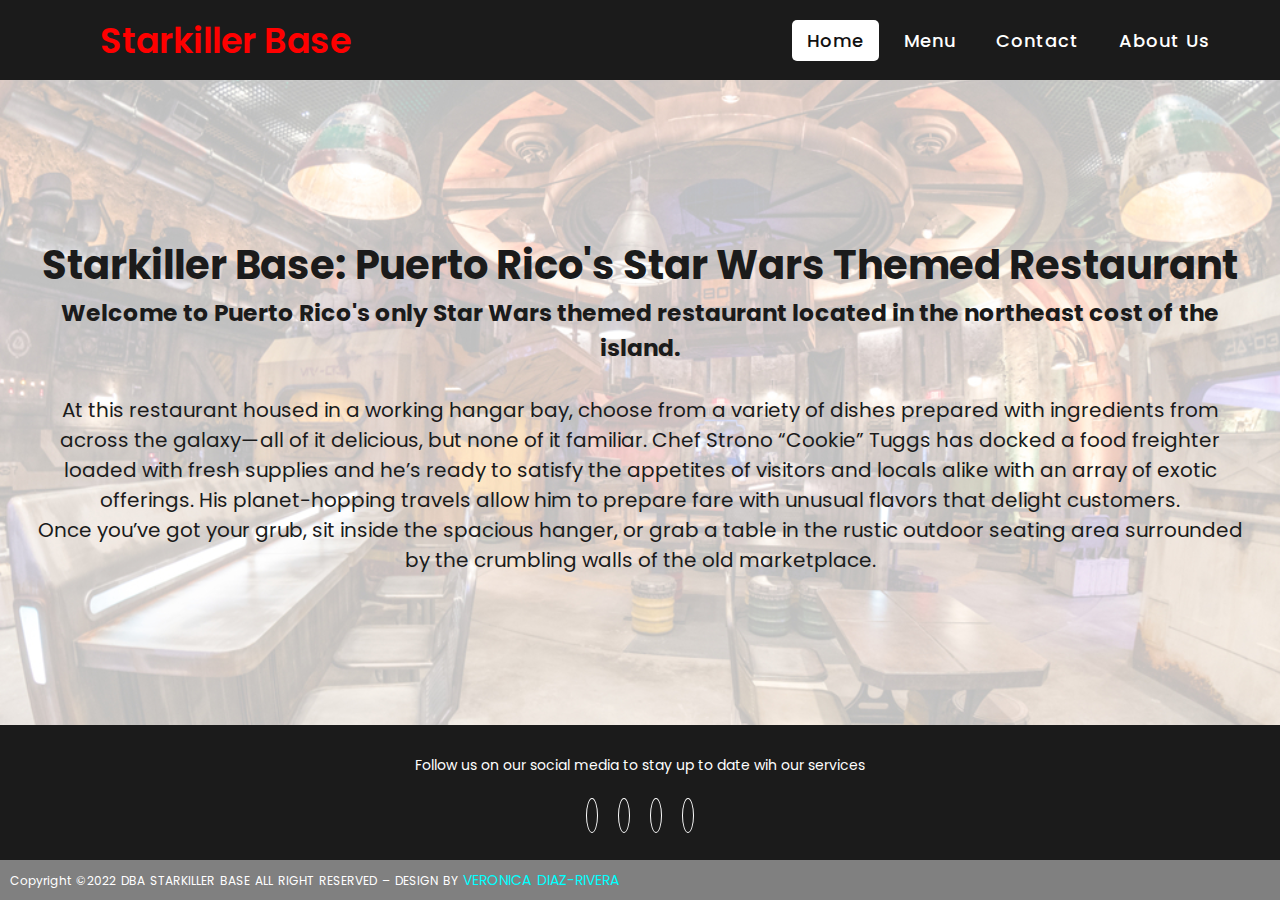
<file: Gateway V2/index.html>
<!DOCTYPE html>
<html lang="en" dir="ltr">
  <head>
    <meta charset="utf-8" />
    <title>Index</title>
    <link rel="stylesheet" href="style.css" />
    <link
      rel="stylesheet"
      href="https://fonts.googleapis.com/css2?family=Poppins:wght@200;300;400;500;600;700&display=swap"
    />
    <meta name="viewport" content="width=device-width, initial-scale=1.0" />
  </head>

  <body class="index">
    <nav>
      <div class="logo"><a href="index.html">Starkiller Base</a></div>
      <input type="checkbox" id="click" />
      <label for="click" class="menu-btn">
        <i class="fas fa-bars"></i>
      </label>
      <ul>
        <li><a class="active" href="index.html">Home</a></li>
        <li><a href="menu.html">Menu</a></li>
        <li><a href="contact.html">Contact</a></li>
        <li><a href="aboutus.html">About Us</a></li>
      </ul>
    </nav>
    <div class="content">
      <h1>Starkiller Base: Puerto Rico's Star Wars Themed Restaurant</h1>
      <h3>
        Welcome to Puerto Rico's only Star Wars themed restaurant located in the
        northeast cost of the island.
      </h3>
      <br />
      At this restaurant housed in a working hangar bay, choose from a variety
      of dishes prepared with ingredients from across the galaxy—all of it
      delicious, but none of it familiar. Chef Strono “Cookie” Tuggs has docked
      a food freighter loaded with fresh supplies and he’s ready to satisfy the
      appetites of visitors and locals alike with an array of exotic offerings.
      His planet-hopping travels allow him to prepare fare with unusual flavors
      that delight customers.
      <br />
      Once you’ve got your grub, sit inside the spacious hanger, or grab a table
      in the rustic outdoor seating area surrounded by the crumbling walls of
      the old marketplace.
    </div>

    <footer>
      <div class="footer-content">
        <p>Follow us on our social media to stay up to date wih our services</p>
        <ul class="socials">
          <li>
            <a href="https://www.facebook.com/"
              ><i
                class="fab fa-facebook"
                rel="noopener"
                aria-label="facebook"
              ></i
            ></a>
          </li>
          <li>
            <a href="https://www.instagram.com/"
              ><i
                class="fab fa-instagram"
                rel="noopener"
                aria-label="instagram"
              ></i
            ></a>
          </li>
          <li>
            <a href="https://www.tripadvisor.com/"
              ><i
                class="fab fa-tripadvisor"
                rel="noopener"
                aria-label="tripadvisor"
              ></i
            ></a>
          </li>
          <li>
            <a href="https://www.tiktok.com/"
              ><i class="fab fa-tiktok" rel="noopener" aria-label="tiktok"></i
            ></a>
          </li>
        </ul>
      </div>
      <div class="footer-bottom">
        <p>
          copyright &copy;2022 DBA STARKILLER BASE ALL RIGHT RESERVED – DESIGN
          BY <a href="#">VERONICA DIAZ-RIVERA</a>
        </p>
      </div>
    </footer>
  </body>
</html>
</file>
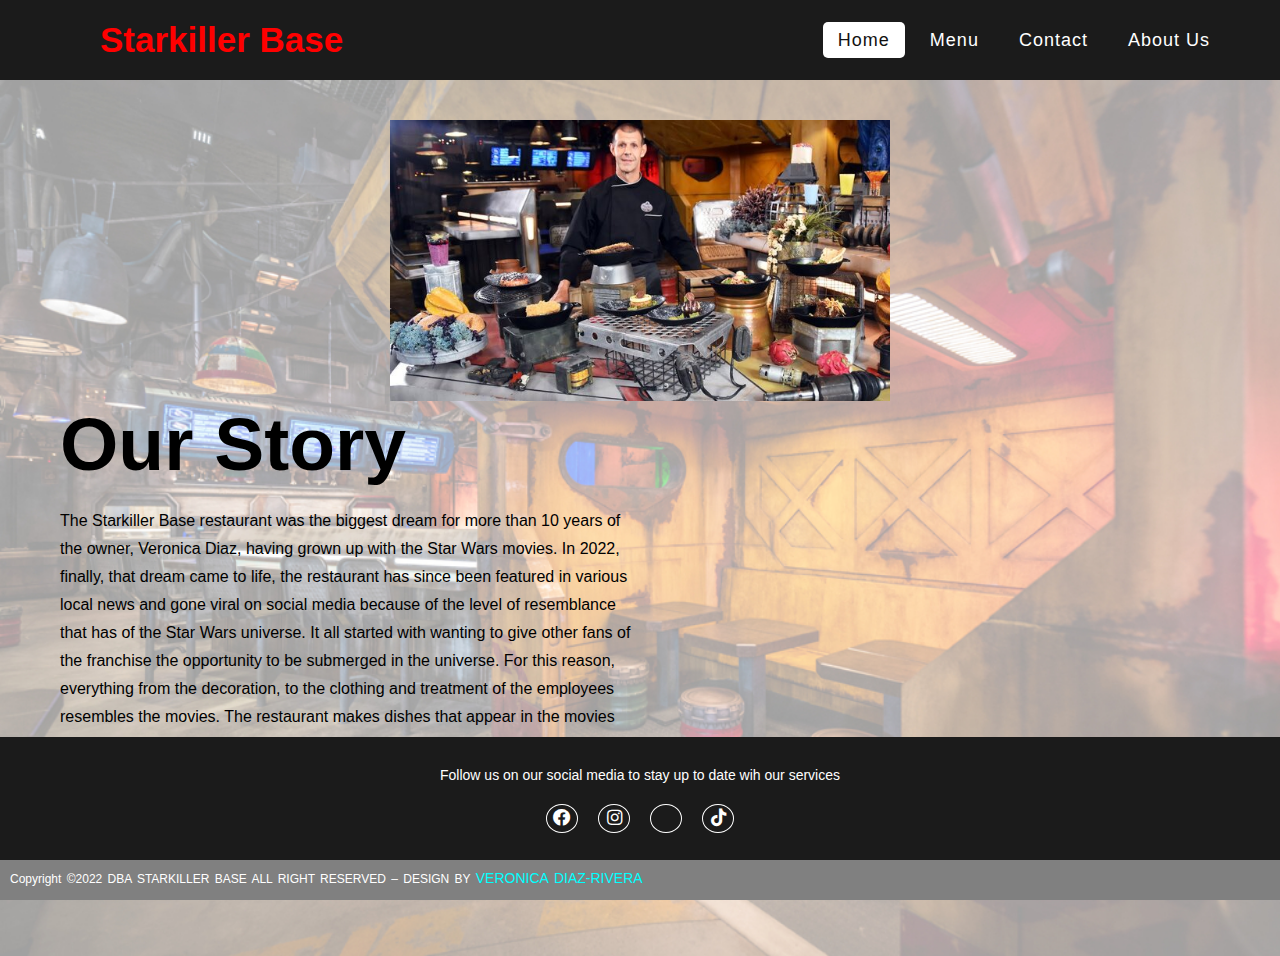
<file: Gateway V2/aboutus.html>
<!DOCTYPE html>
<html lang="en" dir="ltr">
  <head>
    <meta charset="utf-8" />
    <title>aboutus</title>
    <link rel="stylesheet" href="style.css" />
    <link
      rel="stylesheet"
      href="https://cdnjs.cloudflare.com/ajax/libs/font-awesome/5.15.2/css/all.min.css"
    />
    <meta name="viewport" content="width=device-width, initial-scale=1.0" />
  </head>

  <body class="aboutus">
    <nav>
      <div class="logo"><a href="index.html">Starkiller Base</a></div>
      <input type="checkbox" id="click" />
      <label for="click" class="menu-btn">
        <i class="fas fa-bars"></i>
      </label>
      <ul>
        <li><a class="active" href="index.html">Home</a></li>
        <li><a href="menu.html">Menu</a></li>
        <li><a href="contact.html">Contact</a></li>
        <li><a href="aboutus.html">About Us</a></li>
      </ul>
    </nav>
    <section class="about">
      <div class="main">
        <img
          src="images/rsz_2cheff_.jpg"
          alt="Starkiller base chef with menu served"
        />
      </div>
      <div class="abouttext">
        <h1>Our Story</h1>
        <p>
          The Starkiller Base restaurant was the biggest dream for more than 10
          years of the owner, Veronica Diaz, having grown up with the Star Wars
          movies. In 2022, finally, that dream came to life, the restaurant has
          since been featured in various local news and gone viral on social
          media because of the level of resemblance that has of the Star Wars
          universe. It all started with wanting to give other fans of the
          franchise the opportunity to be submerged in the universe. For this
          reason, everything from the decoration, to the clothing and treatment
          of the employees resembles the movies. The restaurant makes dishes
          that appear in the movies with the addition of original dishes
          inspired by them. The restaurant also encourages the visitor to dress
          up as their favorite character from the franchise or create their own
          in order to be fully submerged and enjoy the experience to the
          fullest. If you're a Star Wars fan or just a very curious person we
          encourage you to visit our restaurant and have the experience of a
          lifetime.
        </p>
      </div>
    </section>

    <footer>
      <div class="footer-content">
        <p>Follow us on our social media to stay up to date wih our services</p>
        <ul class="socials">
          <li>
            <a href="https://www.facebook.com/"
              ><i
                class="fab fa-facebook"
                rel="noopener"
                aria-label="facebook"
              ></i
            ></a>
          </li>
          <li>
            <a href="https://www.instagram.com/"
              ><i
                class="fab fa-instagram"
                rel="noopener"
                aria-label="instagram"
              ></i
            ></a>
          </li>
          <li>
            <a href="https://www.tripadvisor.com/"
              ><i
                class="fab fa-tripadvisor"
                rel="noopener"
                aria-label="tripadvisor"
              ></i
            ></a>
          </li>
          <li>
            <a href="https://www.tiktok.com/"
              ><i class="fab fa-tiktok" rel="noopener" aria-label="tiktok"></i
            ></a>
          </li>
        </ul>
      </div>
      <div class="footer-bottom">
        <p>
          copyright &copy;2022 DBA STARKILLER BASE ALL RIGHT RESERVED – DESIGN
          BY <a href="#">VERONICA DIAZ-RIVERA</a>
        </p>
      </div>
    </footer>
  </body>
</html>
</file>
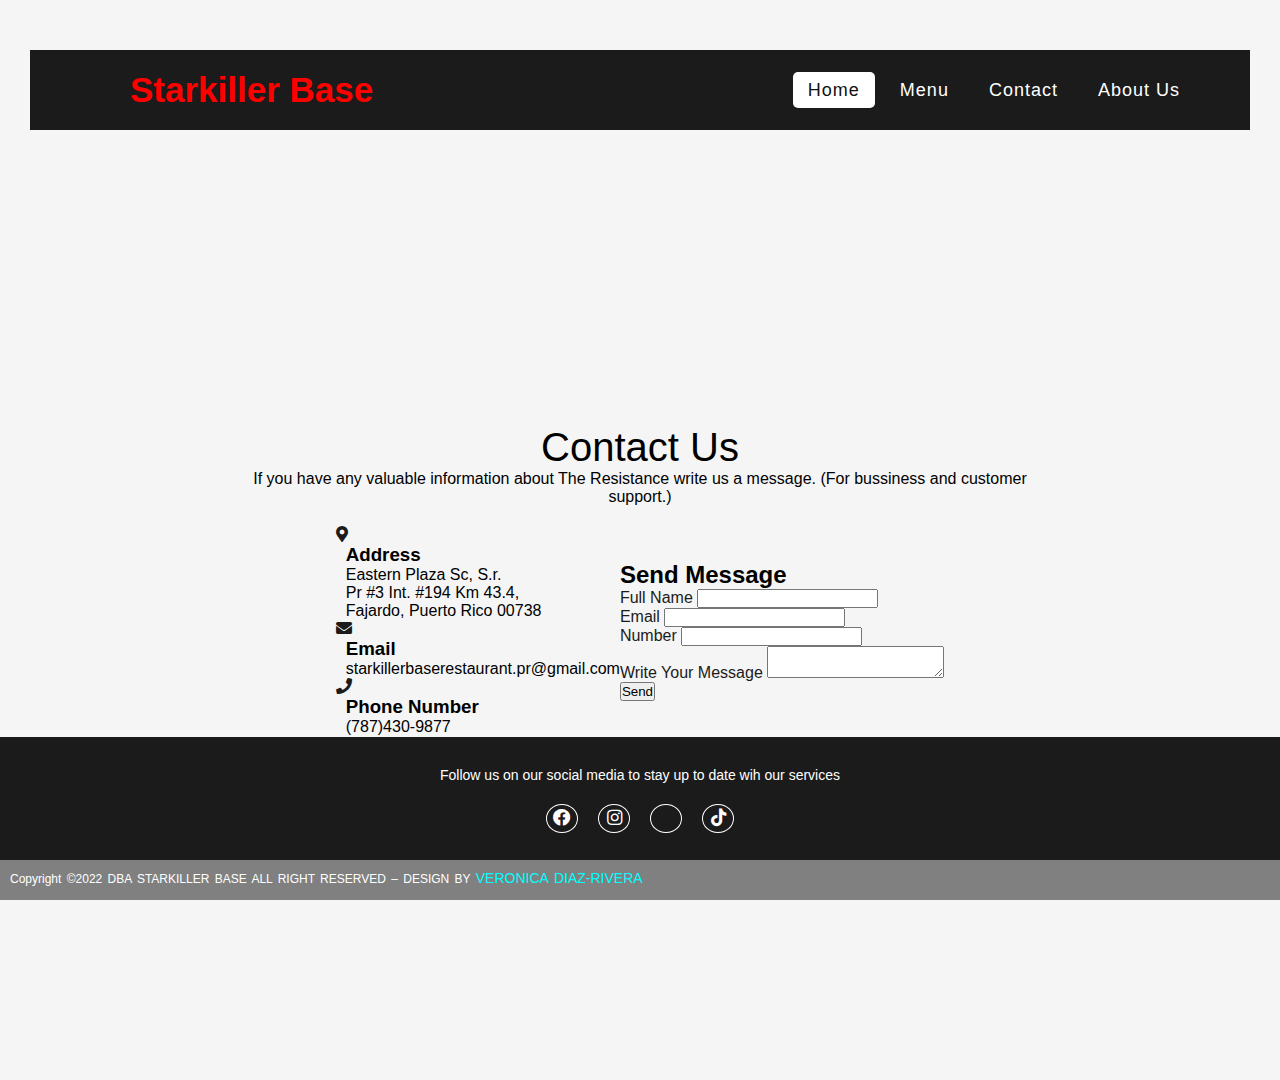
<file: Gateway V2/contact.html>
<!DOCTYPE html>
<html lang="en" dir="ltr">
  <head>
    <meta charset="utf-8" />
    <title>contact</title>
    <link rel="stylesheet" href="style.css" />
    <link
      rel="stylesheet"
      href="https://cdnjs.cloudflare.com/ajax/libs/font-awesome/5.15.2/css/all.min.css"
    />
    <meta name="viewport" content="width=device-width, initial-scale=1.0" />
  </head>

  <body class="contact">
    <nav>
      <div class="logo"><a href="index.html">Starkiller Base</a></div>
      <input type="checkbox" id="click" />
      <label for="click" class="menu-btn">
        <i class="fas fa-bars"></i>
      </label>
      <ul>
        <li><a class="active" href="index.html">Home</a></li>
        <li><a href="menu.html">Menu</a></li>
        <li><a href="contact.html">Contact</a></li>
        <li><a href="aboutus.html">About Us</a></li>
      </ul>
    </nav>
    <!--CONTACT-->
    <section class="contact">
      <div class="contactcontent">
        <h2>Contact Us</h2>
        <p>
          If you have any valuable information about The Resistance write us a
          message. (For bussiness and customer support.)
        </p>
      </div>
      <div class="contactcontainer">
        <div class="contactinfo">
          <div class="contactbox">
            <div class="contacticon"><i class="fas fa-map-marker-alt"></i></div>
            <div class="contacttext">
              <h3>Address</h3>
              <p>
                Eastern Plaza Sc, S.r. <br />Pr #3 Int. #194 Km 43.4,<br />
                Fajardo, Puerto Rico 00738
              </p>
            </div>
          </div>
          <div class="contactbox">
            <div class="contacticon"><i class="fas fa-envelope"></i></div>
            <div class="contacttext">
              <h3>Email</h3>
              <p>starkillerbaserestaurant.pr@gmail.com</p>
            </div>
          </div>
          <div class="contactbox">
            <div class="contacticon"><i class="fas fa-phone"></i></div>
            <div class="contacttext">
              <h3>Phone Number</h3>
              <p>(787)430-9877</p>
            </div>
          </div>
        </div>

        <form class="contactform">
          <h2>Send Message</h2>
          <div class="inputbox">
            <label>
              Full Name <input type="text" name="Contact" required="required" />
            </label>
          </div>

          <div class="inputbox">
            <label>
              Email
              <input type="email" name="Contact" required="required" />
            </label>
          </div>

          <div class="inputBox">
            <label>
              Number
              <input type="text" name="contact" required="required" />
            </label>
          </div>

          <div class="inputbox">
            <label>
              Write Your Message
              <textarea name="contact" required="required"></textarea>
            </label>
          </div>

          <div class="inputbox">
            <input type="submit" name="Submit" value="Send" />
          </div>
        </form>
      </div>
    </section>

    <footer>
      <div class="footer-content">
        <p>Follow us on our social media to stay up to date wih our services</p>
        <ul class="socials">
          <li>
            <a href="https://www.facebook.com/"
              ><i
                class="fab fa-facebook"
                rel="noopener"
                aria-label="facebook"
              ></i
            ></a>
          </li>
          <li>
            <a href="https://www.instagram.com/"
              ><i
                class="fab fa-instagram"
                rel="noopener"
                aria-label="instagram"
              ></i
            ></a>
          </li>
          <li>
            <a href="https://www.tripadvisor.com/"
              ><i
                class="fab fa-tripadvisor"
                rel="noopener"
                aria-label="tripadvisor"
              ></i
            ></a>
          </li>
          <li>
            <a href="https://www.tiktok.com/"
              ><i class="fab fa-tiktok" rel="noopener" aria-label="tiktok"></i
            ></a>
          </li>
        </ul>
      </div>
      <div class="footer-bottom">
        <p>
          copyright &copy;2022 DBA STARKILLER BASE ALL RIGHT RESERVED – DESIGN
          BY <a href="#">VERONICA DIAZ-RIVERA</a>
        </p>
      </div>
    </footer>
  </body>
</html>
</file>
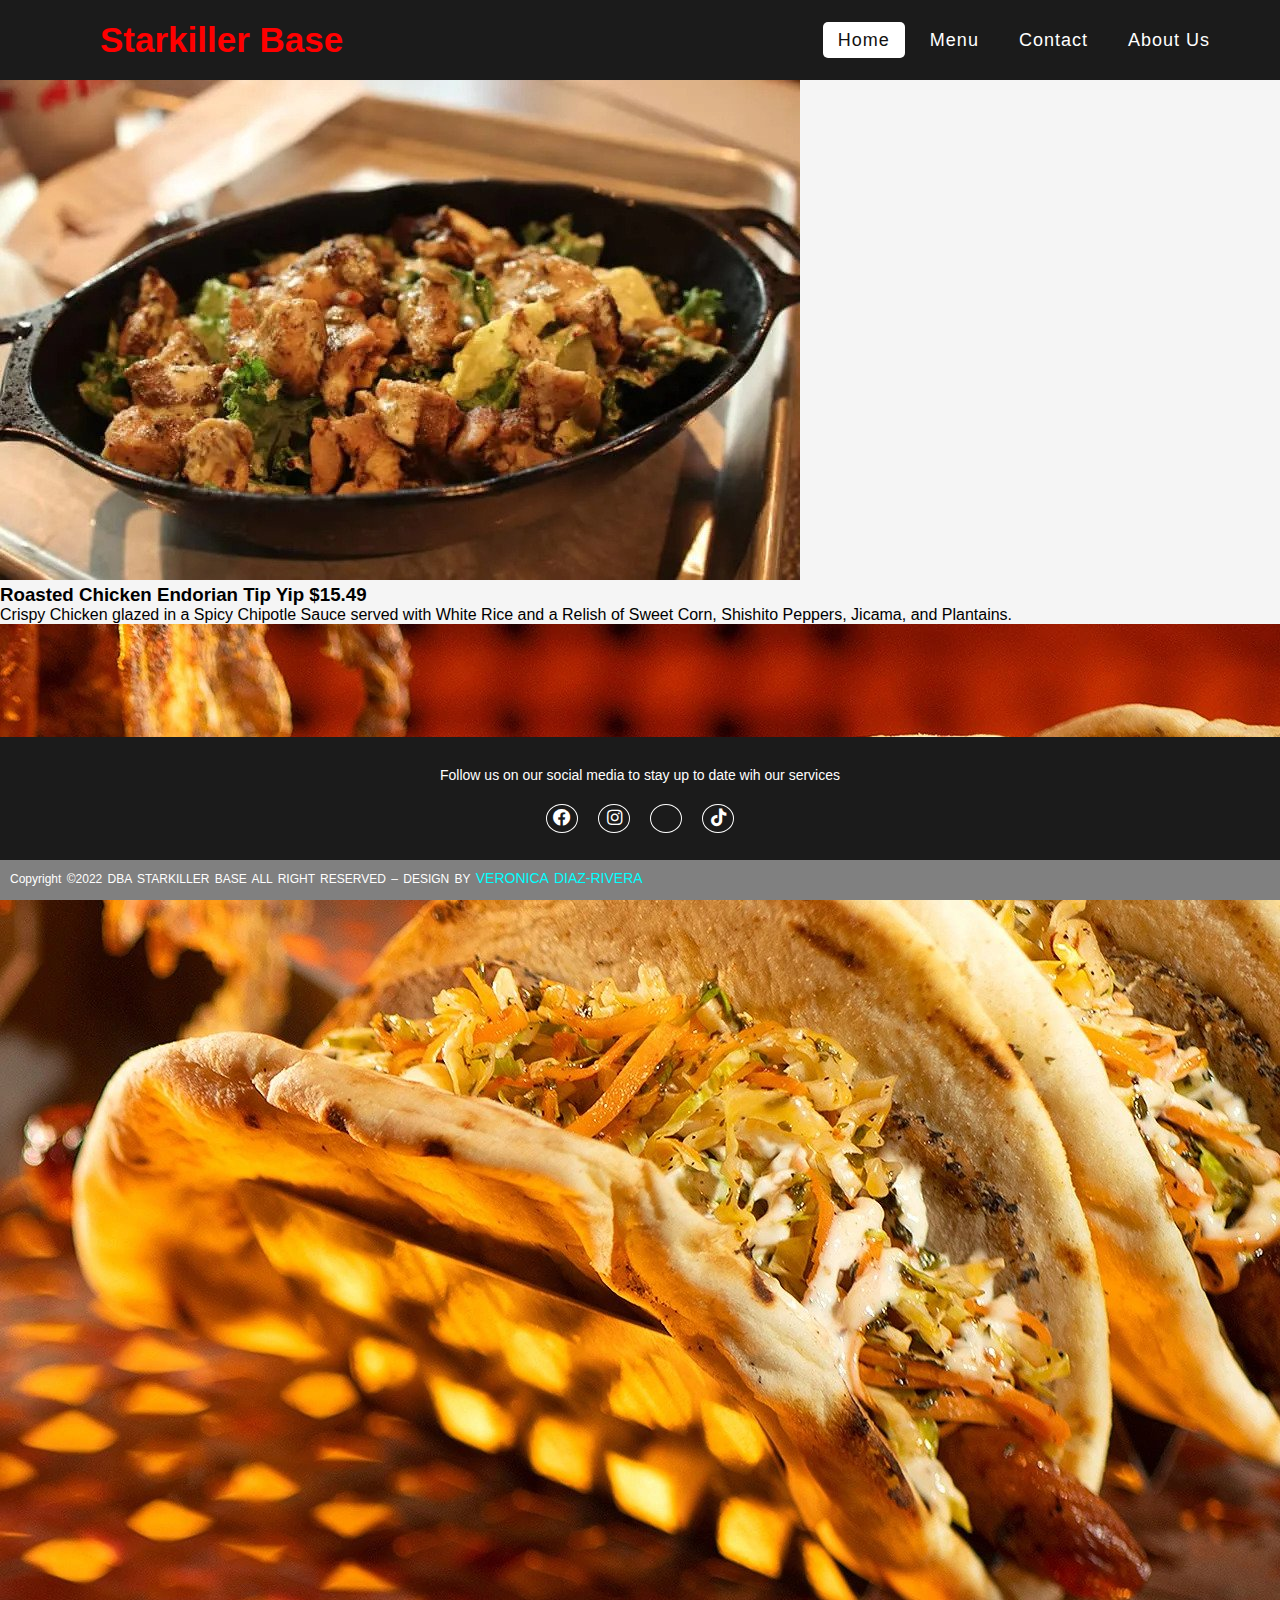
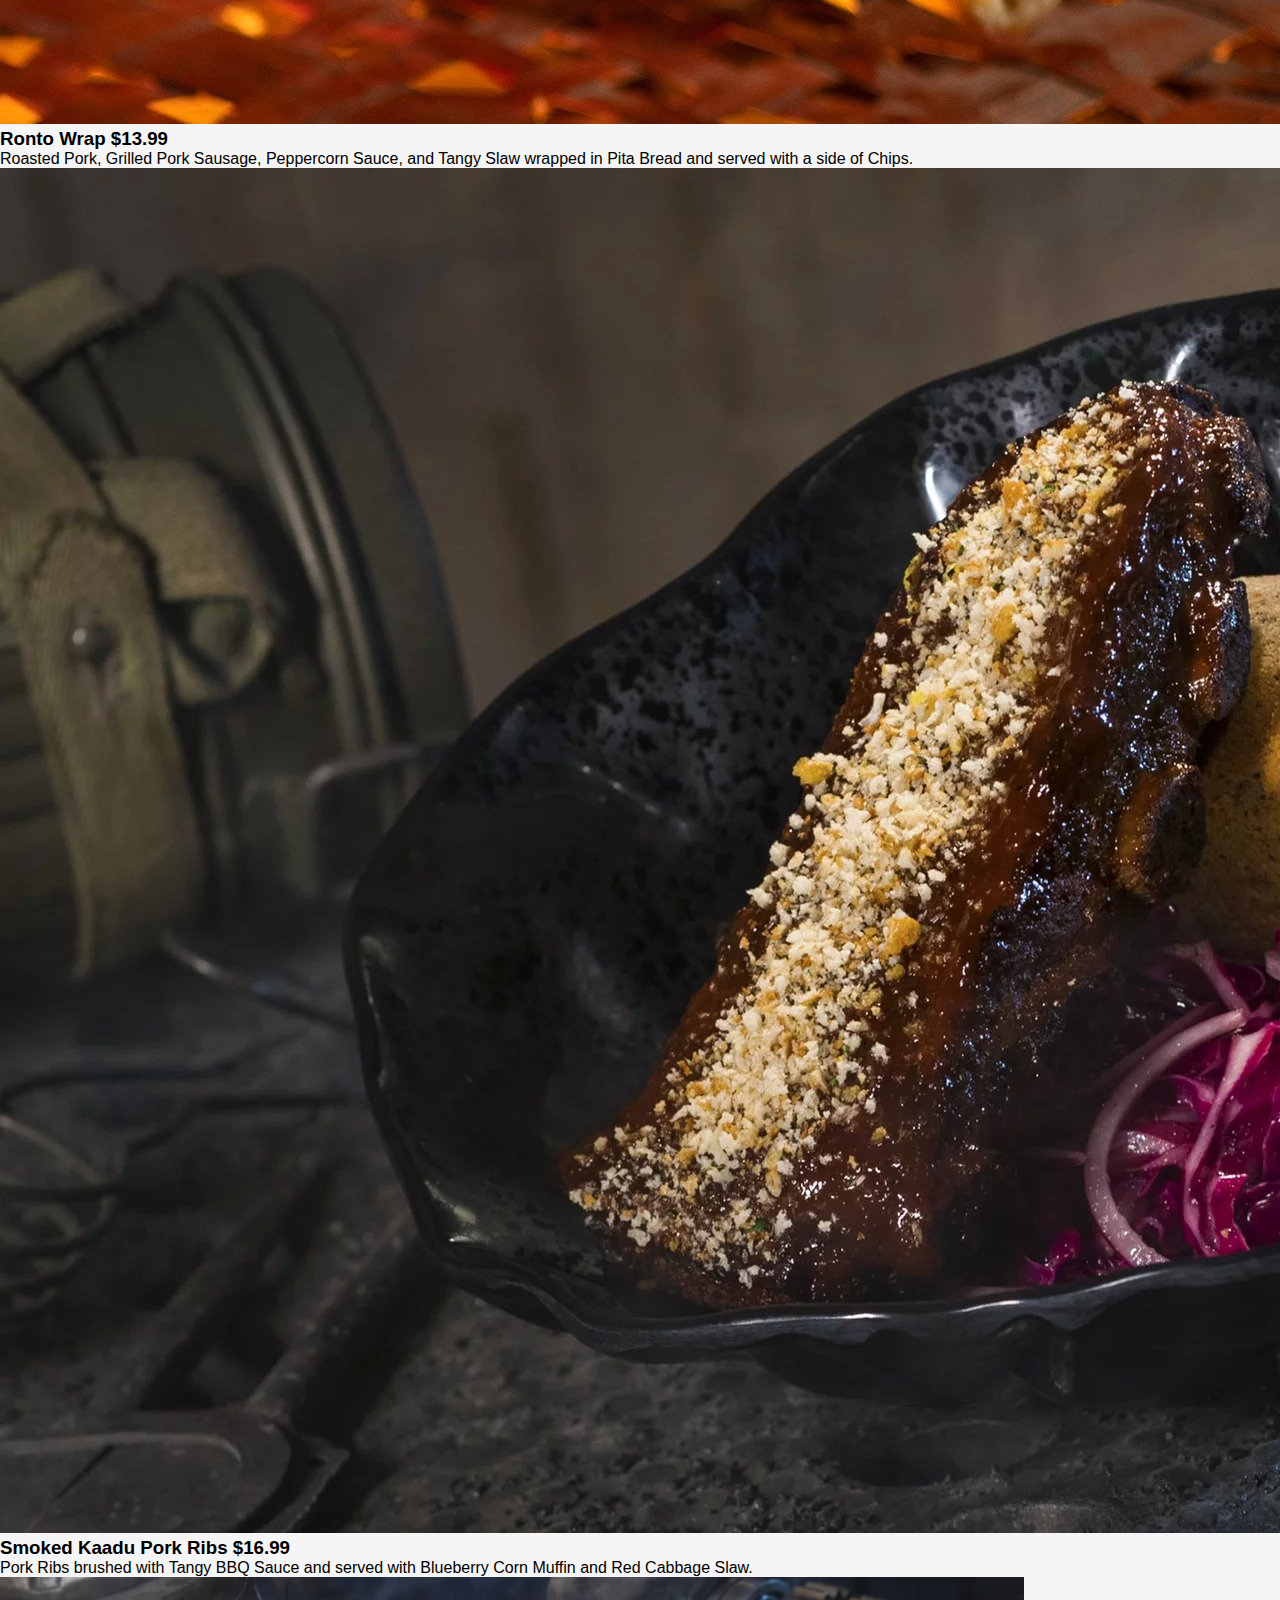
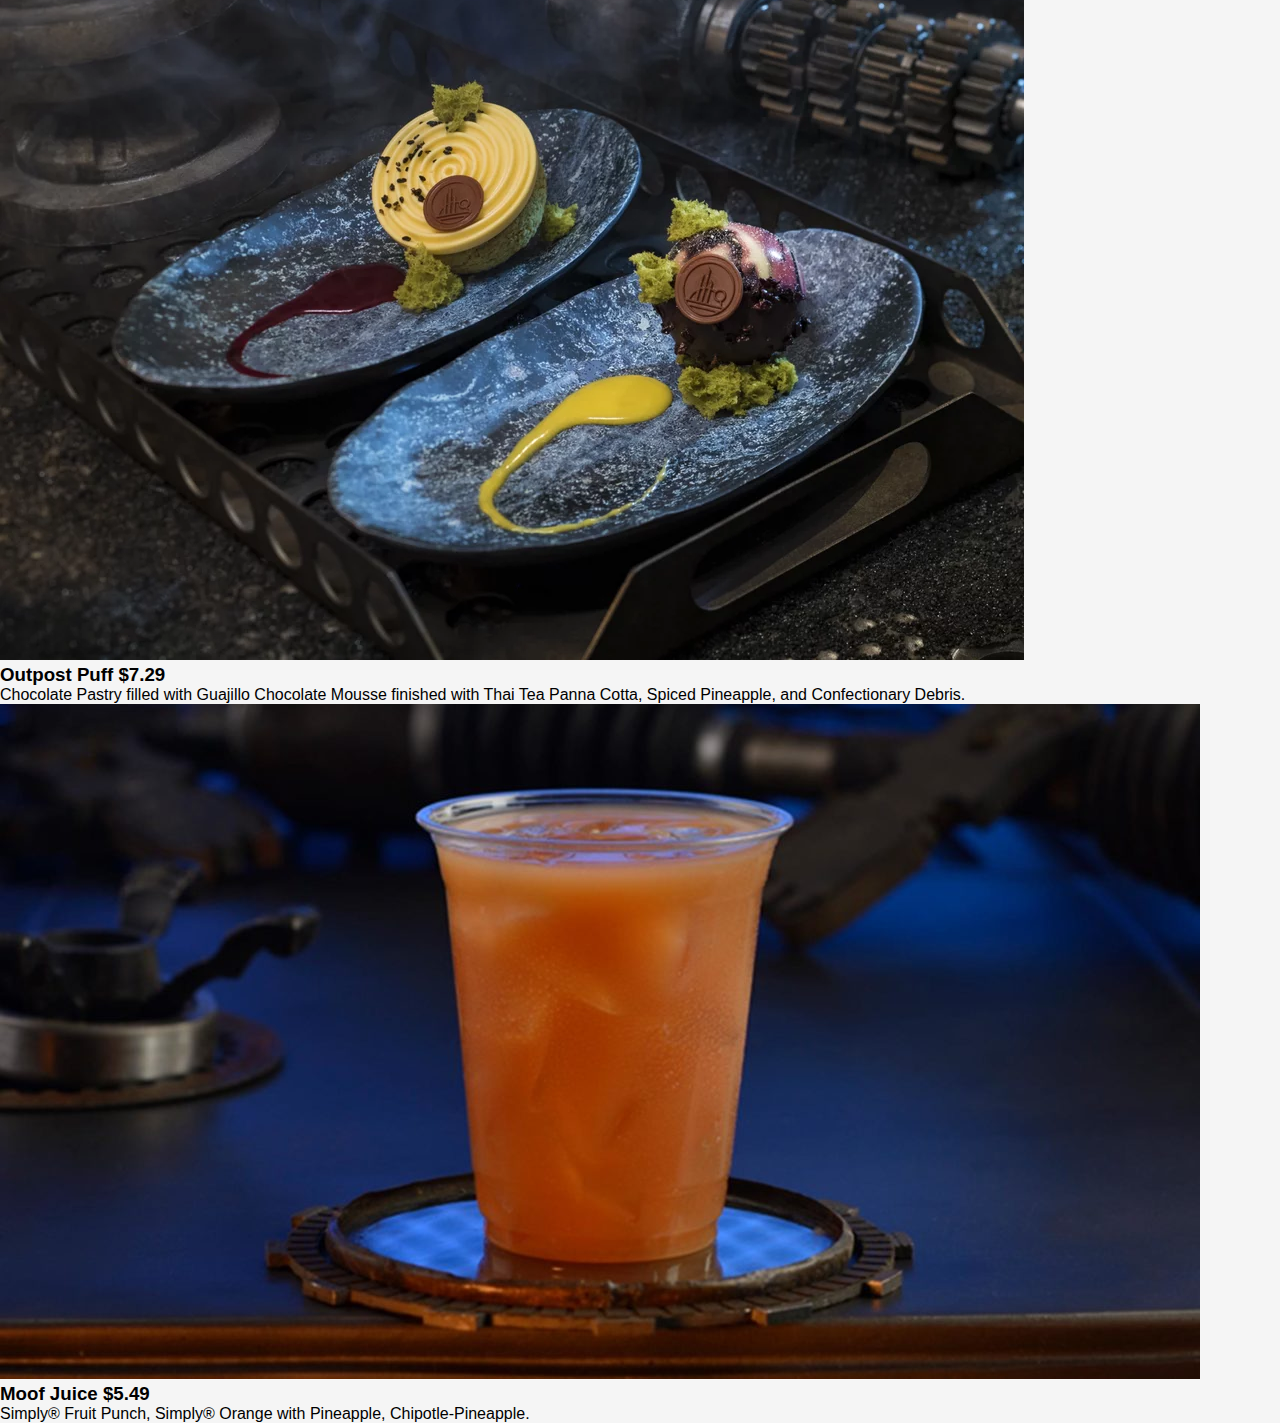
<file: Gateway V2/menu.html>
<!DOCTYPE html>
<html lang="en" dir="ltr">
<head>
  <meta charset="utf-8">
  <title>Menu</title>
  <link rel="stylesheet" href="style.css">
  <link rel="stylesheet" href="https://cdnjs.cloudflare.com/ajax/libs/font-awesome/5.15.2/css/all.min.css" />
  <meta name="viewport" content="width=device-width, initial-scale=1.0">
</head>

<body class="menu">
  <nav>
    <div class="logo"><a href="index.html">Starkiller Base</a> </div>
    <input type="checkbox" id="click">
    <label for="click" class="menu-btn">
      <i class="fas fa-bars"></i>
    </label>
    <ul>
      <li><a class="active" href="index.html">Home</a></li>
      <li><a href="menu.html">Menu</a></li>
      <li><a href="contact.html">Contact</a></li>
      <li><a href="aboutus.html">About Us</a></li>
    </ul>
  </nav>

  <!-- MENU ITEMS-->
  <section class=Menu
    <div class="menucontainer">
      <div class="card">
        <div class="imgbox"> <img src="images/chickensalad.jpg" alt="">
        </div>
        <div class="contentbox">
          <div class="menucontent">
            <h3>Roasted Chicken Endorian Tip Yip &#36;15.49</h3>
            <p>Crispy Chicken glazed in a Spicy Chipotle Sauce served with White Rice and a Relish of Sweet Corn,
              Shishito Peppers, Jicama, and Plantains.</p>
          </div>
        </div>
      </div>
      <div class="card">
        <div class="imgbox"> <img src="images/rontowrap.jpg" alt="">
        </div>
        <div class="contentbox">
          <div class="menucontent">
            <h3>Ronto Wrap &#36;13.99</h3>
            <p>Roasted Pork, Grilled Pork Sausage, Peppercorn Sauce, and Tangy Slaw wrapped in Pita Bread and served
              with a side of Chips. </p>
          </div>
        </div>
      </div>
      <div class="card">
        <div class="imgbox"> <img src="images/smokedkaaduribs.jpg" alt="">
        </div>
        <div class="contentbox">
          <div class="menucontent">
            <h3>Smoked Kaadu Pork Ribs &#36;16.99</h3>
            <p>Pork Ribs brushed with Tangy BBQ Sauce and served with Blueberry Corn Muffin and Red Cabbage Slaw.</p>
          </div>
        </div>
      </div>
      <div class="card">
        <div class="imgbox"> <img src="images/desserts-raspberry-creme-puff-passion-fruit-mousse.jpg" alt="">
        </div>
        <div class="contentbox">
          <div class="menucontent">
            <h3>Outpost Puff
              &#36;7.29</h3>
            <p>Chocolate Pastry filled with Guajillo Chocolate Mousse finished with Thai Tea Panna Cotta, Spiced
              Pineapple, and Confectionary Debris.</p>
          </div>
        </div>
      </div>
      <div class="card">
        <div class="imgbox"> <img src="images/moofjuic.jpeg" alt="">
        </div>
        <div class="contentbox">
          <div class="menucontent">
            <h3>Moof Juice
              &#36;5.49</h3>
            <p>Simply® Fruit Punch, Simply® Orange with Pineapple, Chipotle-Pineapple.</p>
          </div>
        </div>
      </div>


    </div>

<footer>
  <div class="footer-content">
    <p>Follow us on our social media to stay up to date wih our services</p>
    <ul class="socials">
      <li><a href="https://www.facebook.com/"><i class="fab fa-facebook" rel="noopener"
            aria-label="facebook"></i></a></li>
      <li><a href="https://www.instagram.com/"><i class="fab fa-instagram"  rel="noopener"
            aria-label="instagram"></i></a></li>
      <li><a href="https://www.tripadvisor.com/"><i class="fab fa-tripadvisor"  rel="noopener"
            aria-label="tripadvisor"></i></a></li>
      <li><a href="https://www.tiktok.com/"><i class="fab fa-tiktok" rel="noopener"
            aria-label="tiktok"></i></a></li>
    </ul>
  </div>
  <div class="footer-bottom">
    <p>copyright &copy;2022 DBA STARKILLER BASE ALL RIGHT RESERVED – DESIGN BY <a href="#">VERONICA DIAZ-RIVERA</a> </p>
  </div>
</footer>
</body>
</html>
</file>
<file: Gateway V2/style.css>
* {
  margin: 0;
  padding: 0;
  box-sizing: border-box;
  font-family: "Poppins", sans-serif;
}
/* nav bar css */

.index {
  background: url("images/backgroundhomepage.jpg");
  background-size: cover;
}
nav {
  display: flex;
  height: 80px;
  width: 100%;
  background: #1b1b1b;
  align-items: center;
  justify-content: space-between;
  padding: 0 50px 0 100px;
  flex-wrap: wrap;
}
nav .logo a {
  text-decoration: none;
  color: red;
  font-size: 35px;
  font-weight: 600;
}
nav ul {
  display: flex;
  flex-wrap: wrap;
  list-style: none;
}
nav ul li {
  margin: 0 5px;
}
nav ul li a {
  color: #fff;
  text-decoration: none;
  font-size: 18px;
  font-weight: 500;
  padding: 8px 15px;
  border-radius: 5px;
  letter-spacing: 1px;
  transition: all 0.3s ease;
}
nav ul li a.active,
nav ul li a:hover {
  color: #111;
  background: #fff;
}
nav .menu-btn i {
  color: red;
  font-size: 22px;
  cursor: pointer;
  display: none;
}
input[type="checkbox"] {
  display: none;
}
@media (max-width: 1000px) {
  nav {
    padding: 0 40px 0 50px;
  }
}
@media (max-width: 920px) {
  nav .menu-btn i {
    display: block;
  }
  #click:checked ~ .menu-btn i:before {
    content: "\f00d";
  }
  nav ul {
    position: fixed;
    top: 80px;
    left: -100%;
    background: #111;
    height: 100vh;
    width: 100%;
    text-align: center;
    display: block;
    transition: all 0.5s ease;
  }
  #click:checked ~ ul {
    left: 0;
  }
  nav ul li {
    width: 100%;
    margin: 40px 0;
  }
  nav ul li a {
    width: 100%;
    margin-left: -100%;
    display: block;
    font-size: 20px;
    transition: 0.6s cubic-bezier(0.68, -0.55, 0.265, 1.55);
  }
  /*#click:checked ~ ul li a{
    margin-left: 0px;
  }
  */
  nav ul li a.active,
  nav ul li a:hover {
    background: none;
    color: red;
  }
}

body {
  margin: 0;
  width: 100%;
  background: whitesmoke;
}

/* content css*/
.content {
  position: absolute;
  top: 45%;
  left: 50%;
  transform: translate(-50%, -50%);
  text-align: center;
  z-index: -1;
  width: 100vw;
  padding: 30px;
  color: #1b1b1b;
  display: center, flex;
  font-size: 20px;
}

/* content css*/

/* menu css*/
.menu {
  height: 110%;
  overflow-x: hidden;
  overflow-y: auto;
}
.menucontainer {
  display: flex;
  position: relative;
  justify-content: center;
  align-items: center;
  flex-wrap: wrap;
  max-width: auto;
}
.menucontainer .card {
  position: relative;
  width: 320px;
  height: 320px;
  margin: 15px;
  overflow: hidden;
}
.menucontainer .card .contentbox {
  position: absolute;
  top: 0;
  left: 0;
  width: 100%;
  height: 100%;
}
.menucontainer .card .imgbox img {
  position: absolute;
  top: 0;
  left: 0;
  width: 100%;
  height: 100%;
  object-fit: cover;
}
.menucontainer .card .contentbox::before {
  content: "";
  position: absolute;
  top: 0;
  left: 0;
  width: 100%;
  height: 100%;
  background: red;
  transition: transform 0.3s ease-in-out;
  transform: scaleX(0);
  transform-origin: right;
  transition-delay: 0.3s;
}
.menucontainer .card:hover .contentbox::before {
  transform: scaleX(1);
  transform-origin: left;
  transition: transform 0.3s ease-in-out;
  transition-delay: 0s;
}
.menucontainer .card .contentbox .menucontent {
  position: relative;
  padding: 30px;
  z-index: 1;
  transition: 0.3s;
  transform: translateX(-300px);
  transition-delay: 0s;
}
.menucontainer .card:hover .contentbox .menucontent {
  transform: translateX(0px);
  transition-delay: 0.5s;
}
.menucontainer .card .contentbox .menucontent h3 {
  font-size: 1.3em;
  text-transform: uppercase;
  letter-spacing: 1px;
}
.menucontainer .card .contentbox .menucontent p {
  font-size: 1.3em;
  line-height: 1.4em;
  font-weight: 300;
}
/* menu css*/

/* contact Us css*/
.contact {
  position: relative;
  min-height: 100vh;
  padding: 50px 30px;
  display: flex;
  justify-content: center;
  align-items: center;
  background-size: cover;
  flex-direction: column;
  overflow-x: hidden;
  overflow-y: auto;
}
.contact .contactcontent {
  max-width: 800px;
  text-align: center;
  top: 30%;
  left: 50%;
}
.contact .contactcontent h2 {
  font-size: 40px;
  font-weight: 500;
  color: black;
  text-align: center;
}
.contact .contactcontent p {
  font-weight: 300;
  color: black;
}
.contactcontainer {
  width: 100%;
  display: flex;
  justify-content: center;
  align-items: center;
  margin-top: 20px;
}
.contactcontainer .contactInfo {
  width: 50%;
  display: flex;
  flex-direction: column;
}
.contacticon {
  color: #1b1b1b;
}
.contactcontainer .contactInfo .contactbox {
  position: relative;
  padding: 20px 0;
  display: flex;
}
.contactcontainer .contactInfo .contactbox .contacticon {
  min-width: 60px;
  height: 60px;
  background: red;
  border-radius: 50%;
  display: flex;
  justify-content: center;
  align-items: center;
  font-size: 20px;
}
.contactcontainer .contactInfo .contactbox .contacticon .contacttext {
  display: flex;
  margin-left: 20px;
  font-size: 16px;
  color: red;
  flex-direction: column;
  font-weight: 300;
}
.contacttext h3 {
  font-weight: bold;
  color: black;
  margin-left: 10px;
}
.contacttext p {
  color: black;
  margin-left: 10px;
}
.contactForm {
  width: 50%;
  padding: 30px;
  background: red;
}
.contactForm h2 {
  font-size: 28px;
  color: black;
  font-weight: 600;
}
.contactForm .inputBox {
  position: relative;
  width: 100%;
  margin-top: 1px;
  overflow-y: auto;
}
.contactForm .inputBox input,
.contactForm .inputBox textarea {
  width: 100%;
  padding: 5px 0;
  font-size: 14px;
  margin: 10px 0;
  border: 1px solid black;
  outline: none;
  resize: none;
}
.contactForm .inputBox input[type="submit"] {
  width: 100px;
  background: white;
  color: red;
  border: none;
  cursor: pointer;
  padding: 5px;
  font-size: 18px;
}
.contactForm .inputBox input[type="submit"]:hover {
  opacity: 85%;
  background-color: black;
}
label {
  color: #1b1b1b;
}
/* contact Us css*/

/* about us css*/
.about {
  width: 100%;
  padding: 40px;
  height: 100%;
  background: url("images/backgroundaboutus.jpg");
  background-size: cover;
}
.about img {
  height: auto;
  width: 500px;
}
.abouttext {
  width: 600px;
  color: black;
  right: 40%;
  z-index: 1;
  padding-left: 20px;
}
.main {
  width: 1130px;
  max-width: 95%;
  margin: 0 auto;
  display: flex;
  align-items: center;
  justify-content: space-around;
}
.abouttext h1 {
  font-size: 75px;
  text-transform: capitalize;
  margin-bottom: 20px;
  color: black;
}
.abouttext p {
  font-size: 16px;
  margin-bottom: 45px;
  color: black;
  line-height: 28px;
}
/* about us css*/

/* footer css*/
footer {
  position: fixed;
  bottom: 0;
  left: 0;
  right: 0;
  background: #1b1b1b;
  height: auto;
  width: 100vw;
  padding-top: 20px;
  color: #fff;
  margin-bottom: auto;
}
.footer-content {
  display: flex;
  align-items: center;
  justify-content: center;
  flex-direction: column;
  text-align: center;
}
.footer-content p {
  max-width: 500px;
  margin: 10px auto;
  font-size: 14px;
  color: #fff;
}
.socials {
  list-style: none;
  display: flex;
  align-items: center;
  justify-content: center;
  margin: 1rem 0 2rem 0;
}
.socials li {
  margin: 0 10px;
}
.socials a {
  text-decoration: none;
  color: #fff;
  border: 1.1px solid white;
  padding: 5px;
  border-radius: 50%;
}
.socials a i {
  font-size: 1.1rem;
  width: 20px;
  transition: color 0.4s ease;
}
.socials a:hover i {
  color: red;
}
.footer-bottom {
  background: gray;
  width: 100vw;
  padding: 10px;
  padding-bottom: 30px;
  text-align: center;
}
.footer-bottom p {
  float: left;
  font-size: 12px;
  word-spacing: 2px;
  text-transform: capitalize;
}
.footer-bottom p a {
  color: cyan;
  font-size: 14px;
  text-decoration: none;
}
.footer-bottom span {
  text-transform: uppercase;
  opacity: 0.4;
  font-weight: 200;
}
/* footer css*/
</file>
